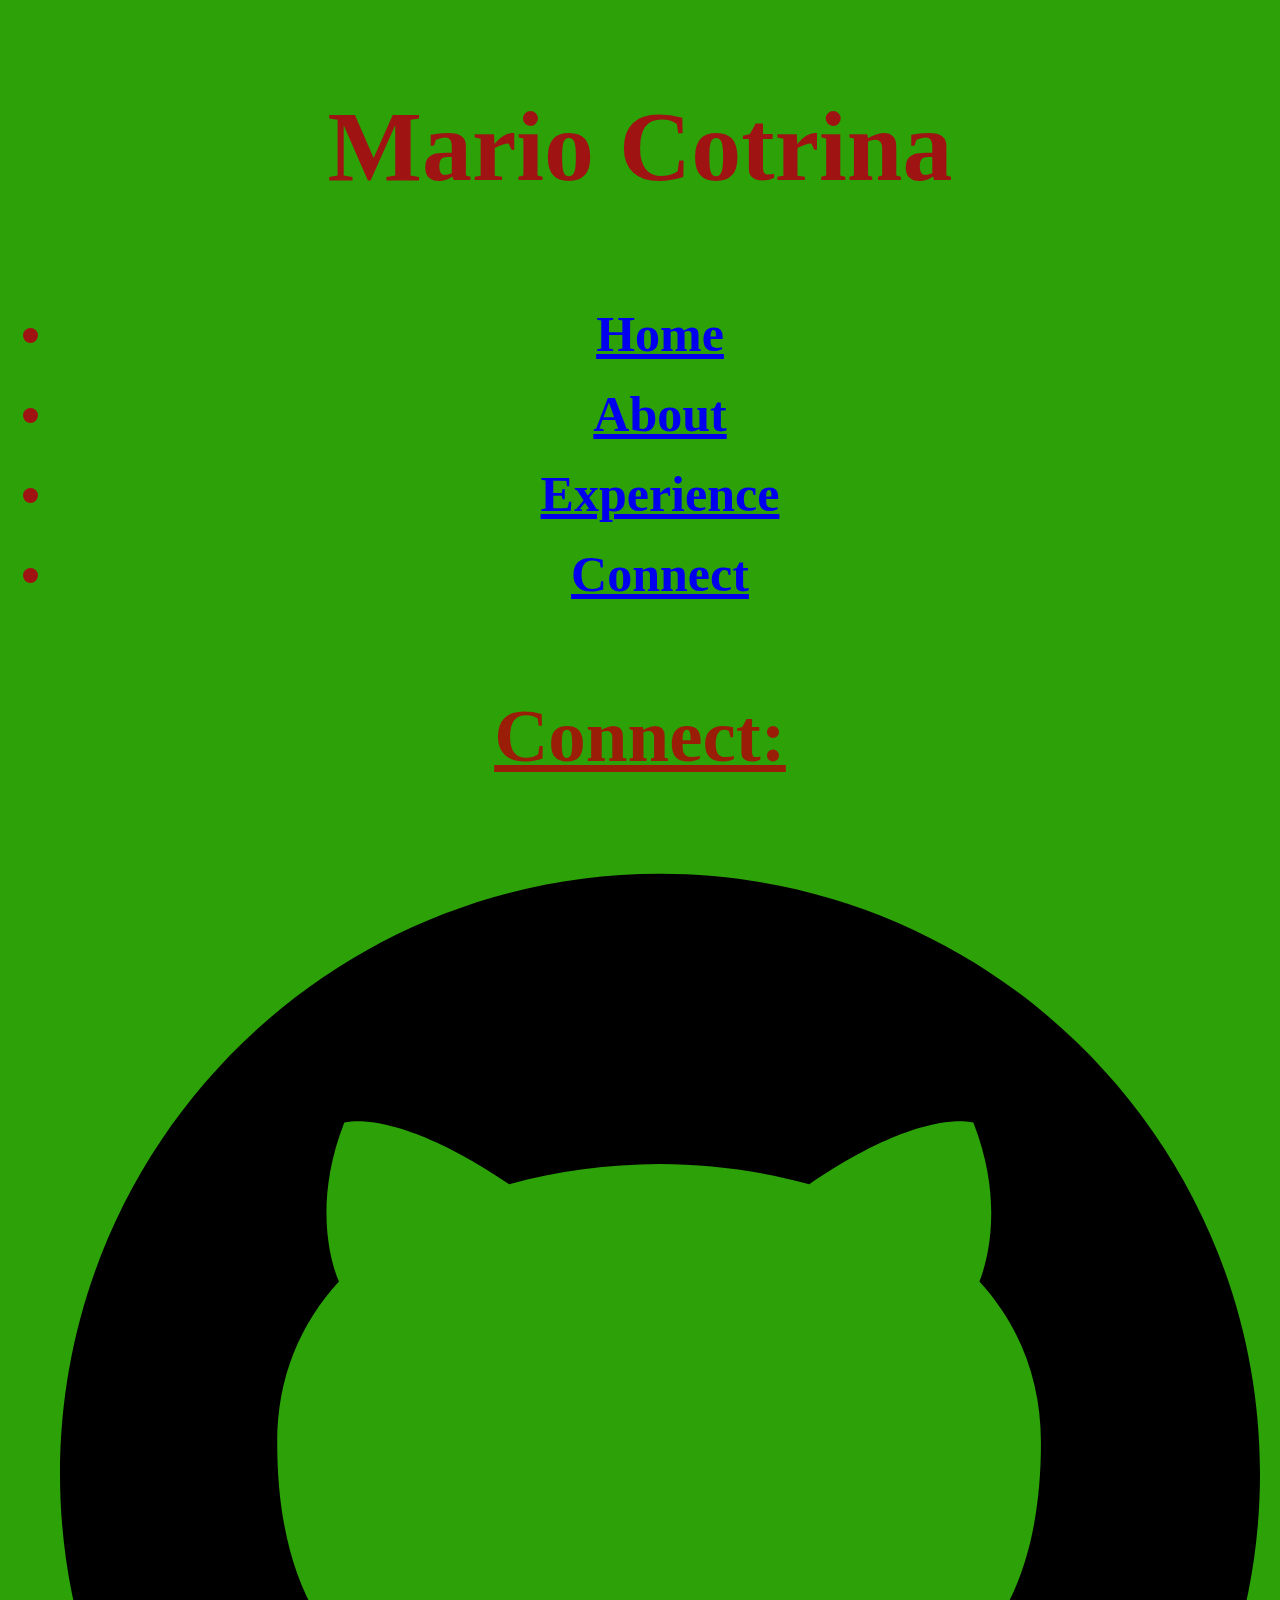
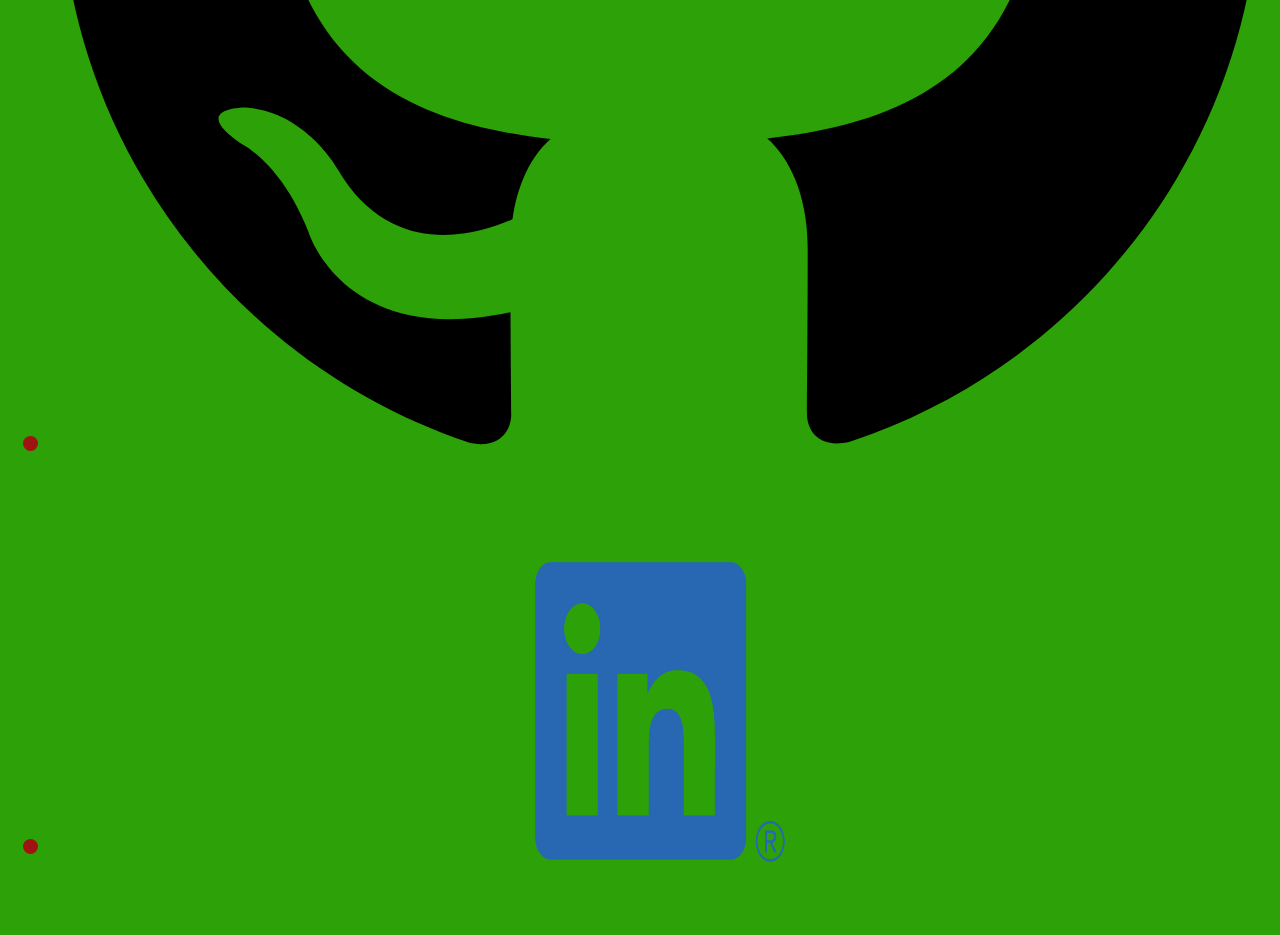
<file: connect.html>
<!DOCTYPE html>
<html lang="en">
  <head>
    <meta charset="UTF-8" />
    <meta name="viewport" content="width=device-width, initial-scale=1.0" />
    <title>My Website</title>
    <meta
      name="description"
      content="A personal website that showcases my experiences."
    />
    <link rel="stylesheet" href="css/index.css" />
  </head>
  <body>
    <h1>Mario Cotrina</h1>
    <nav class="navbar">
      <ul>
        <li><a href="index.html">Home</a></li>
        <li><a href="about.html">About</a></li>
        <li><a href="experience.html">Experience</a></li>
        <li><a href="connect.html">Connect</a></li>
      </ul>
    </nav>

    <section id="connect">
      <h2>Connect:</h2>
      <div class="social-container">
      <ul>
        <li>
          <a
            href="https://github.com/dashboard"
            target="_blank"
            rel="noopener noreferrer"
            >
            <svg role="img" viewBox="0 0 24 24" xmlns="http://www.w3.org/2000/svg"><title>GitHub</title><path d="M12 .297c-6.63 0-12 5.373-12 12 0 5.303 3.438 9.8 8.205 11.385.6.113.82-.258.82-.577 0-.285-.01-1.04-.015-2.04-3.338.724-4.042-1.61-4.042-1.61C4.422 18.07 3.633 17.7 3.633 17.7c-1.087-.744.084-.729.084-.729 1.205.084 1.838 1.236 1.838 1.236 1.07 1.835 2.809 1.305 3.495.998.108-.776.417-1.305.76-1.605-2.665-.3-5.466-1.332-5.466-5.93 0-1.31.465-2.38 1.235-3.22-.135-.303-.54-1.523.105-3.176 0 0 1.005-.322 3.3 1.23.96-.267 1.98-.399 3-.405 1.02.006 2.04.138 3 .405 2.28-1.552 3.285-1.23 3.285-1.23.645 1.653.24 2.873.12 3.176.765.84 1.23 1.91 1.23 3.22 0 4.61-2.805 5.625-5.475 5.92.42.36.81 1.096.81 2.22 0 1.606-.015 2.896-.015 3.286 0 .315.21.69.825.57C20.565 22.092 24 17.592 24 12.297c0-6.627-5.373-12-12-12"/></svg>
        </li>
        <br>
        <li>
          <a
            href="https://www.linkedin.com/feed/"
            target="_blank"
            rel="noopener noreferrer"
            >
            <img src="LI-In-Bug.png" width="100px" height="100px" alt=""><a href="https://www.flaticon.com/free-icons/linkedin" title="linkedin icons"></a>
          </a>
        </li>
      </ul>
      </div>
    </section>
  </body>
</html>
</file>
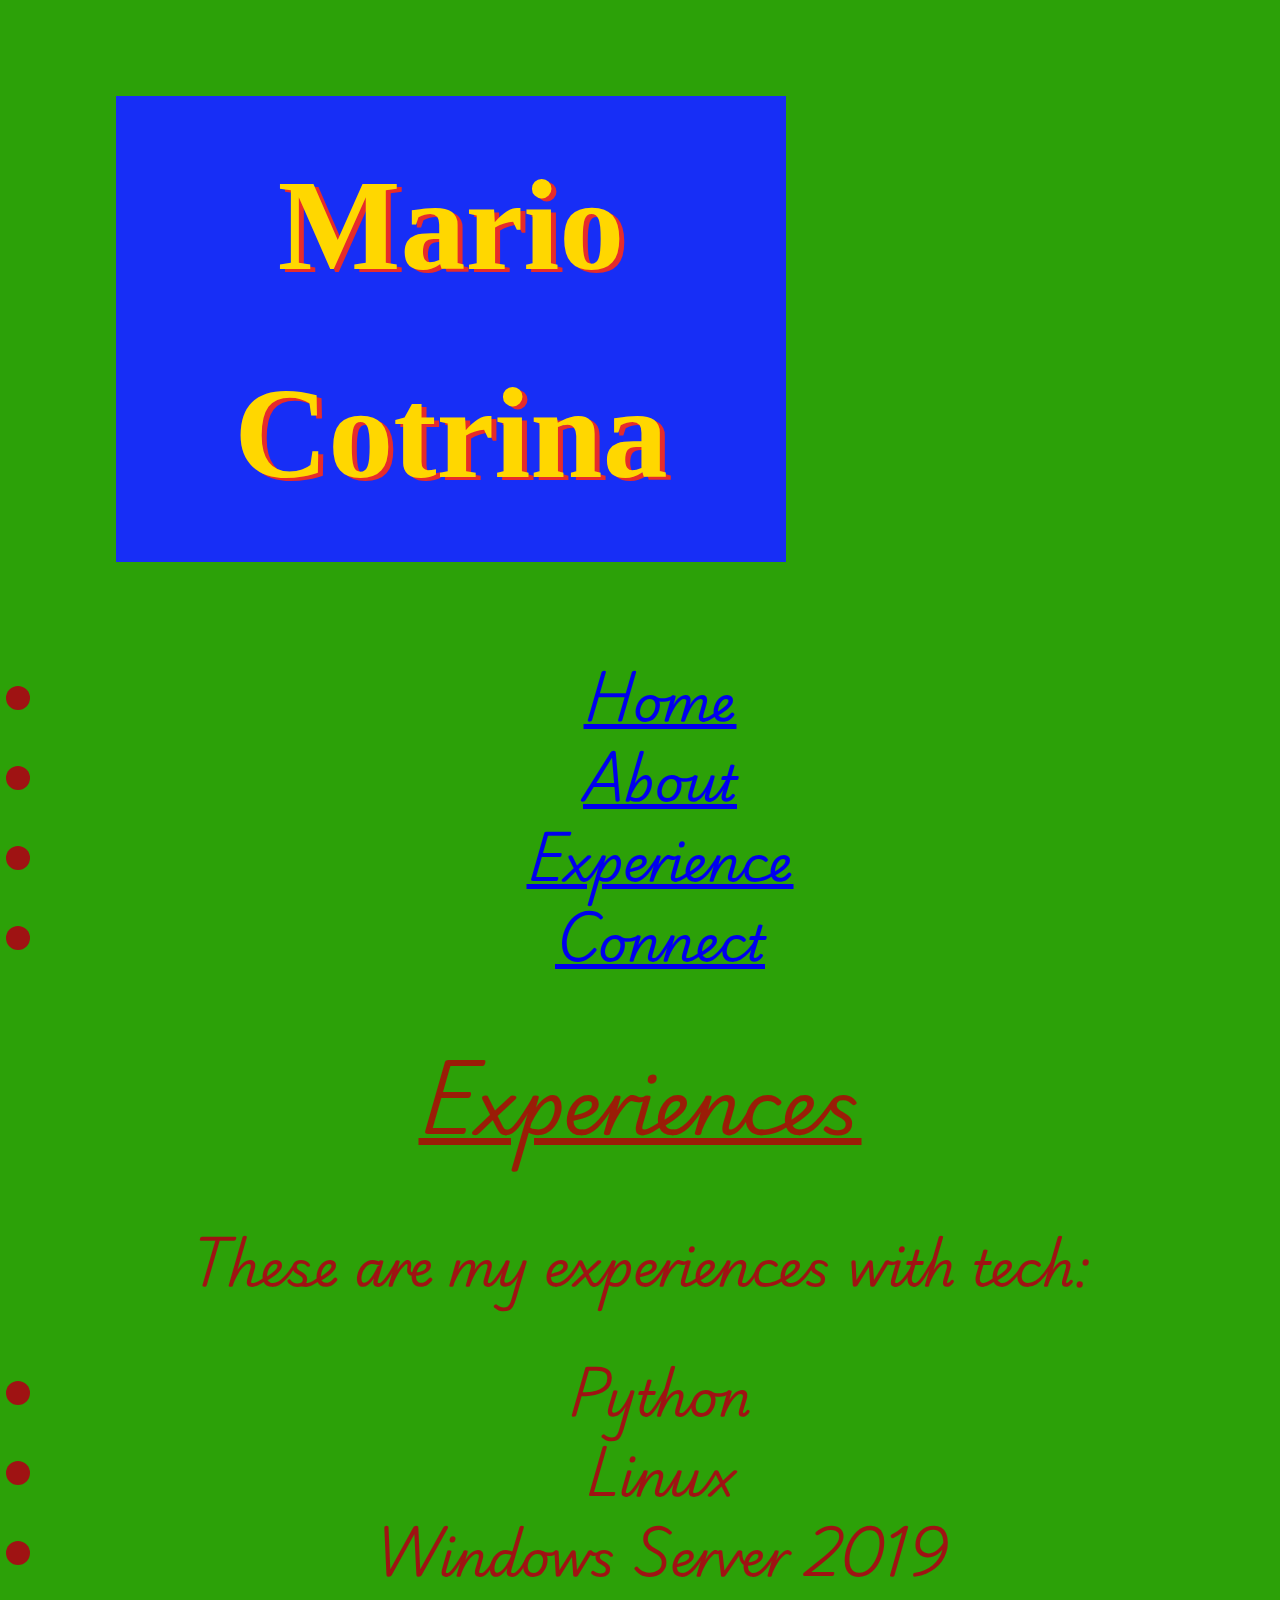
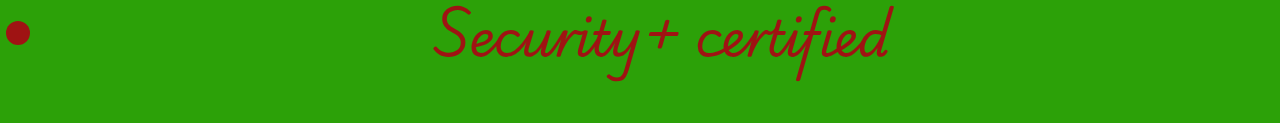
<file: experience.html>
<!DOCTYPE html>
<html lang="en">
  <head>
    <meta charset="UTF-8" />
    <meta name="viewport" content="width=device-width, initial-scale=1.0" />
    <title>My Website</title>
    <meta
      name="description"
      content="A personal website that showcases my experiences."
    />
    <link rel="preconnect" href="https://fonts.googleapis.com">
    <link rel="preconnect" href="https://fonts.gstatic.com" crossorigin>
    <link href="https://fonts.googleapis.com/css2?family=Playwrite+AU+SA:wght@100..400&display=swap" rel="stylesheet">
    <link rel="stylesheet" href="css/index.css" />
    <link rel="stylesheet" href="https://cdnjs.cloudflare.com/ajax/libs/font-awesome/6.7.2/css/all.min.css" integrity="sha512-Evv84Mr4kqVGRNSgIGL/F/aIDqQb7xQ2vcrdIwxfjThSH8CSR7PBEakCr51Ck+w+/U6swU2Im1vVX0SVk9ABhg==" crossorigin="anonymous" referrerpolicy="no-referrer" />
    
  </head>
  <body>
    <h1 class="heading-1">Mario Cotrina</h1>
    <nav class="navbar">
      <ul>
        <li><a href="index.html">Home</a></li>
        <li><a href="about.html">About</a></li>
        <li><a href="experience.html">Experience</a></li>
        <li><a href="connect.html">Connect</a></li>
      </ul>
    </nav>
    
    <section id="experience">
      <h2>Experiences</h2>
      <p>These are my experiences with tech:</p>
      <ul>
        <li>Python</li>
        <li>Linux</li>
        <li>Windows Server 2019</li>
        <li>Security+ certified</li>
      </ul>
    </section>
  </body>
</html>
</file>
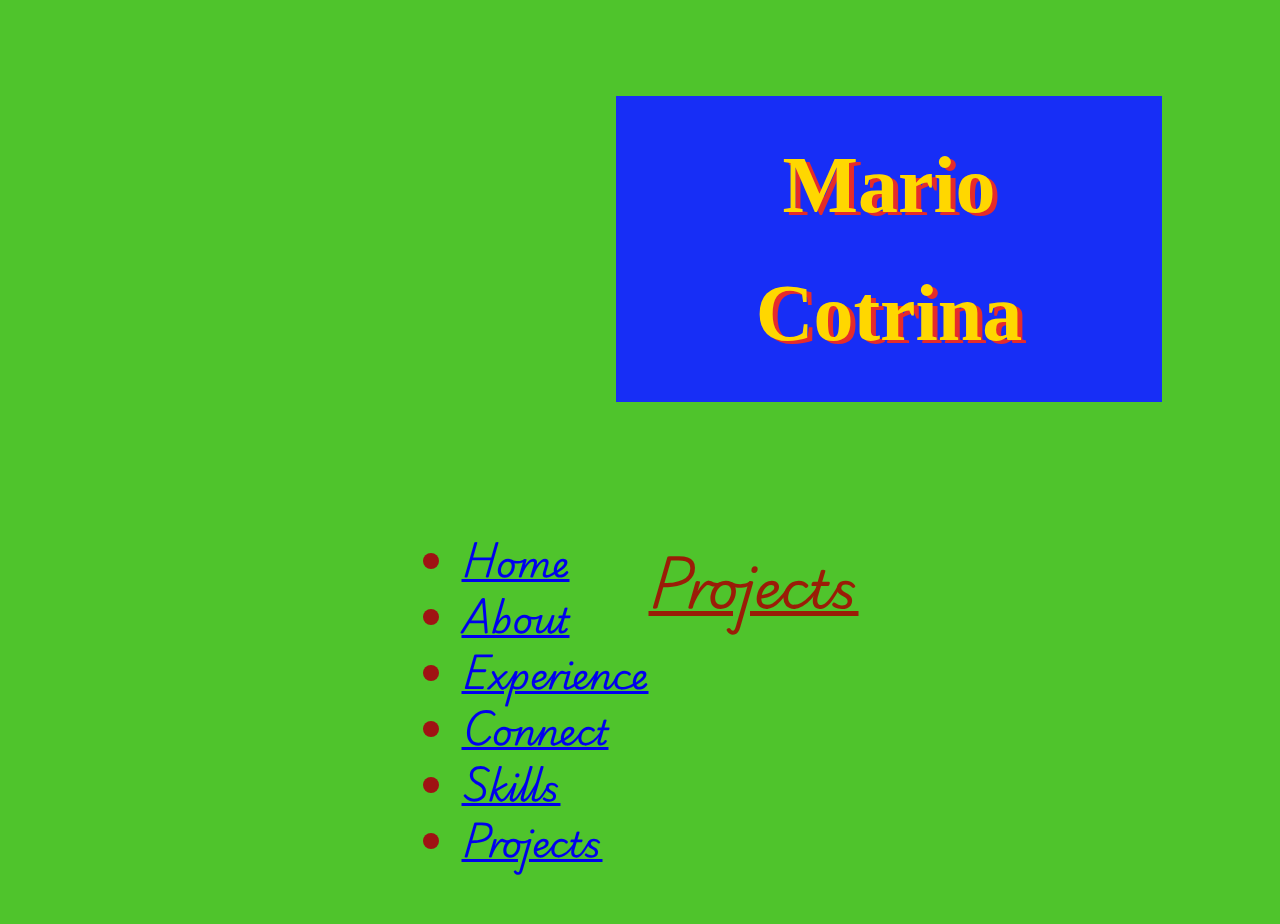
<file: projects.html>
<!DOCTYPE html>
<html lang="en">
  <head>
    <meta charset="UTF-8" />
    <meta name="viewport" content="width=device-width, initial-scale=1.0" />
    <title>My Website</title>
    <meta
      name="description"
      content="A personal website that showcases my experiences."
    />
    <link rel="preconnect" href="https://fonts.googleapis.com" />
    <link rel="preconnect" href="https://fonts.gstatic.com" crossorigin />
    <link
      href="https://fonts.googleapis.com/css2?family=Playwrite+AU+SA:wght@100..400&display=swap"
      rel="stylesheet"
    />
    <link rel="stylesheet" href="index.css" />
    <link
      rel="stylesheet"
      href="https://cdnjs.cloudflare.com/ajax/libs/font-awesome/6.7.2/css/all.min.css"
      integrity="sha512-Evv84Mr4kqVGRNSgIGL/F/aIDqQb7xQ2vcrdIwxfjThSH8CSR7PBEakCr51Ck+w+/U6swU2Im1vVX0SVk9ABhg=="
      crossorigin="anonymous"
      referrerpolicy="no-referrer"
    />
  </head>
  <body>
    <h1 class="heading-1">Mario Cotrina</h1>
    <header>
      <nav class="navbar">
        <ul>
          <li><a href="index.html">Home</a></li>
          <li><a href="about.html">About</a></li>
          <li><a href="experience.html">Experience</a></li>
          <li><a href="connect.html">Connect</a></li>
          <li><a href="skills.html">Skills</a></li>
          <li><a href="projects.html">Projects</a></li>
        </ul>
      </nav>
      <br>
    <section id="projects">
      <h2>Projects</h2>
        <br>
        <ul> </ul>
    </header>
  </body>
</html>
</file>
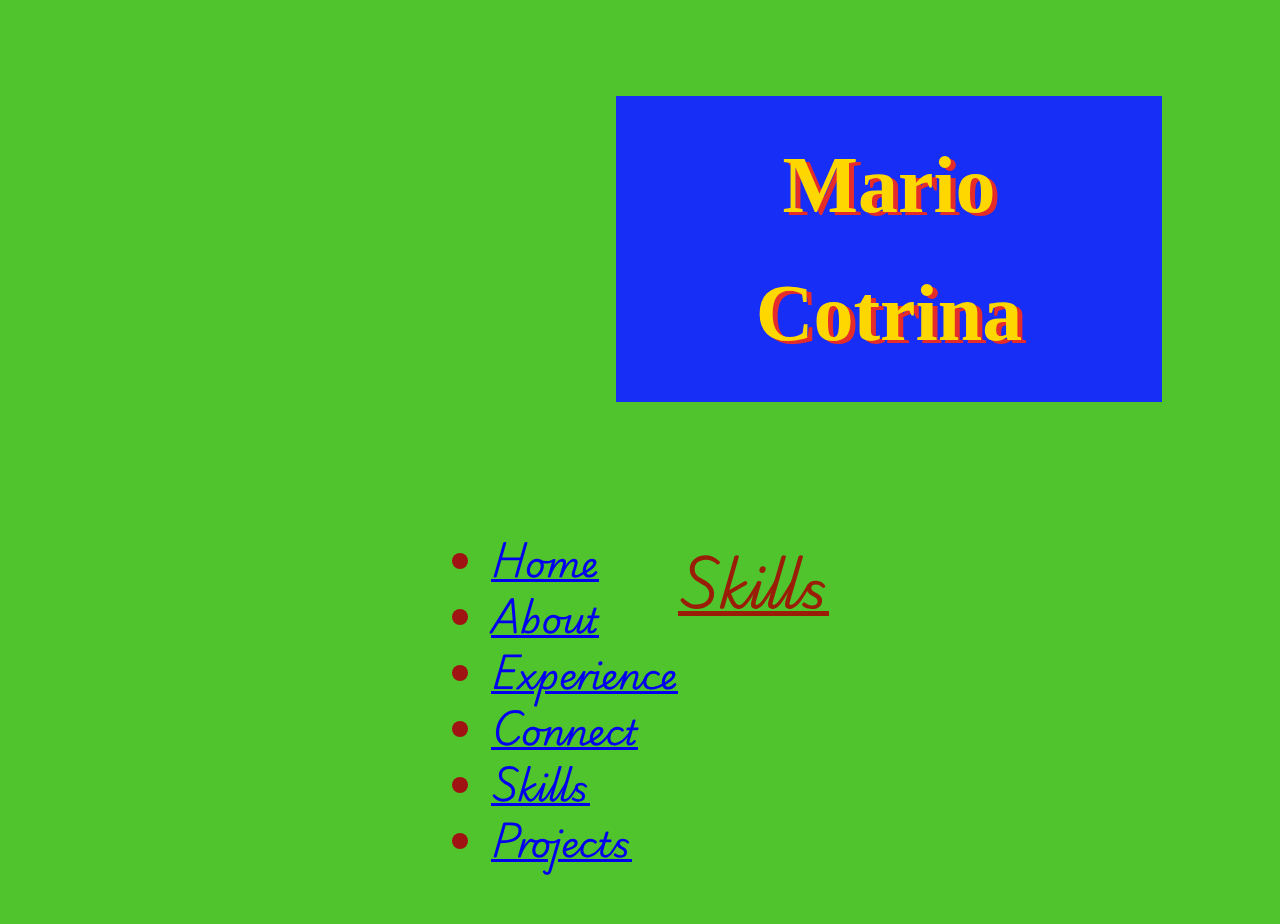
<file: skills.html>
<!DOCTYPE html>
<html lang="en">
  <head>
    <meta charset="UTF-8" />
    <meta name="viewport" content="width=device-width, initial-scale=1.0" />
    <title>My Website</title>
    <meta
      name="description"
      content="A personal website that showcases my experiences."
    />
    <link rel="preconnect" href="https://fonts.googleapis.com" />
    <link rel="preconnect" href="https://fonts.gstatic.com" crossorigin />
    <link
      href="https://fonts.googleapis.com/css2?family=Playwrite+AU+SA:wght@100..400&display=swap"
      rel="stylesheet"
    />
    <link rel="stylesheet" href="index.css" />
    <link
      rel="stylesheet"
      href="https://cdnjs.cloudflare.com/ajax/libs/font-awesome/6.7.2/css/all.min.css"
      integrity="sha512-Evv84Mr4kqVGRNSgIGL/F/aIDqQb7xQ2vcrdIwxfjThSH8CSR7PBEakCr51Ck+w+/U6swU2Im1vVX0SVk9ABhg=="
      crossorigin="anonymous"
      referrerpolicy="no-referrer"
    />
  </head>
  <body>
    <h1 class="heading-1">Mario Cotrina</h1>
    <header>
      <nav class="navbar">
        <ul>
          <li><a href="index.html">Home</a></li>
          <li><a href="about.html">About</a></li>
          <li><a href="experience.html">Experience</a></li>
          <li><a href="connect.html">Connect</a></li>
          <li><a href="skills.html">Skills</a></li>
          <li><a href="projects.html">Projects</a></li>
        </ul>
      </nav>
      <br>
    <section id="skills">
      <h2>Skills</h2>
      <br>
        <ul> </ul>
    </header>
  </body>
</html>
</file>
<file: css/index.css>
/* Phone Style first-default */

@media (min-width: 375px){
  .heading-1{
    font-family: Cambria, Cochin, Georgia, Times, 'Times New Roman', serif;
    font-size: 3rem;
    font-style: normal;
    margin: 0 4rem;
    text-align: center;
    background-color: rgb(241, 105, 90);
    color: rgb(75, 112, 244);
    padding: 5px;
    font-weight: bolder;
    text-shadow: 5px 2px rgb(245, 250, 90);
    align-items: center;
    
  }
  /* Body section */
  body {
    color: rgb(159, 19, 19);
    background-color: rgb(81, 120, 193); 
    font-size: 20px;
    font-family: "Playwrite AU SA", cursive;
    font-weight: bold;
    align-items: center;
    text-align: center;
    justify-content: center;
  }
  /* First element "About"*/
  #about {
    background-color: rgb(253, 182, 50);
    margin: 2rem;
    color: rgb(82, 14, 185);
    border: 3px solid black;
    border-radius: 12px;
    align-items: center;
    text-align: center;

  }
  /* Navbar */
  header {
    background-color: rgb(192, 96, 27);
    border: 3px solid black;
    border-radius: 10px;
    max-width: 600px;
    margin: 2rem auto;
    justify-content: center;
    align-items: center;
    text-align: center;
  }
  #navbar ul {
    list-style-type: none;
    display: block;
    text-align: center;
    align-items: center;
    justify-content: center;
    margin: 2rem;
    
  }
  
  #navbar a {
    color: rgb(255, 255, 255);
    text-decoration: none;
    display: block;
    text-align: center;
    justify-content: center;
    align-items: center;
    
  }
  #navbar a:hover {
    background-color: hsl(27, 83%, 54%);
  }
  /* All h2 subtitles */
  h2 {
    text-align: center;
    color: rgb(154, 29, 7);
    text-decoration: underline;
  
  }
  /* Second element "Experiences" grid */
  .container {
    display: grid;
    grid-gap:10px;
    grid-template-columns: repeat(3,1fr);
    grid-template-rows: repeat(4,1fr);
    background-color: rgb(247, 204, 83);
    padding: 10px;
    overflow:scroll;
  }
  
  .container > div {
    background-color: #7cb4f4;
    border: 3px solid rgb(8, 51, 105);
    padding: 15px;
    font-size: 20px;
    text-align: center;
    overflow-wrap: break-word;
    border-radius: 20px;
    margin: 0;
  }
  /* Third element "Connect" flexbox */
  #flex-container {
    width: 90%;
    height: 150px;
    background-color: white;
    margin: 1rem auto;
    border: 5px solid black;
    border-radius: 12px;
    display: grid;
    grid-template-columns: 1fr 1fr;
    max-width: 600px;
    margin: 100px auto;
    align-items: center;
  }
  
  #flex-container > div {
    background-color: #c93ef7;
    color: rgb(245, 153, 60);
    text-align: center;
    font-size: 1rem;
    margin: 1rem;
    
  }
  /* Icon logos */
  .fa-github{
    font-size: 70px;
    color: #000;
     
  }
  .fa-linkedin{
    font-size: 70px;
    color: #000;
      
  }
  .fa-github:hover{
    color: hsl(0, 0%, 60%);
  
  }
  .fa-linkedin:hover{
    color:  hsl(0, 0%, 66%);
  }
  img{
    height: 180px;
    width: 150px;
  }
  /* This is the skills section */
  #skills> ul{
    list-style-type: none;
    display:grid; 
    grid-template-columns: repeat(2, 1fr);
    grid-template-rows: repeat(2,1fr);
    column-gap: 20px;
    row-gap: 20px;
    height: 300px;
    max-width: 600px;
    margin: 10px;
    padding: 20px;
    align-items: center;
    color: #40f6c5;
    background-color: rgb(246, 74, 143);
    overflow-wrap: break-word;
    border-radius: 12px;
  }
  /* Leave a message section*/
  form{
    margin: 20px 0;
    padding: 40px;
    background: #8e6bfa;
    border-radius: 10px;
  }
  label{
    display: block;
    margin-top: 20px;
    font-weight: bold;
  }
  input, textarea{
    width: 60%;
    height: 3rem;
    border: 5px solid #8234ff;
    border-radius: 5px;
    font-size: 20px;
  }
  button[type="submit"]{
    background: #f471e2;
    color: rgb(11, 46, 61);
    cursor: pointer;
    padding: 20px 15px;
    font-size: 20px;
  }
  #messages{
    background: #60d7fb;
  }
  
  #messages ul{
    list-style: none;
  }

  #projects ul{
    list-style-type: none;
    display:grid; 
    grid-template-columns: 1fr;
    grid-template-rows: repeat(3,1fr);
    row-gap: 2rem;
    max-width: 600px;
    margin: 20px;
    padding: 20px;
    align-items: center;
    text-align: center;
    justify-content: center;
    color: #085540f4;
    background-color: rgba(172, 187, 6, 0.517);
    overflow-wrap: break-word;
    border: 5px solid black;
    border-radius: 12px;
  }
  
  #projects li{
    font-size: 20px;
    margin: 10px;
    padding: 10px;
    background-color: #f7b8b8;
    border-radius: 5px;
    border: 2px solid #ccc;
  }
}
  

/* Tablet Style */
@media (min-width: 768px){
  .heading-1{
    font-size: 100px;
    background-color: darkorange;
    color: rgb(17, 117, 112);
    text-align: center;
    text-shadow: 3px 2px yellow;
  
  }
  header {
    display: inline-flex;
    position: sticky;
    top: 0;
    max-width: 1024px;
    margin: 1rem;
    justify-content: center;
    align-items: center;
    text-align: center;
    
  }
  body {
    background-color: lightblue;
    font-size: 40px;
  }

/* First element "About"*/
  img{
    height: 300px;
    width: 250px;
  
  }
  #about {
    background-color: rgb(234, 139, 234);
    margin: 2rem;
    color: rgb(82, 14, 185);
    font-family: Arial, Helvetica, sans-serif;
  }

  #navbar ul{
    
    display: inline-flex;
    font-size: 25px;
    justify-content: space-evenly;
    gap: 20px;
    justify-content: center;
    align-items: center;
    text-align: center;
    text-decoration: underline 5px rgb(15, 4, 4);
    text-shadow: 5px 2px rgb(23, 12, 12);

  }
  #navbar a {
    padding: 20px;
    justify-content: center;
    align-items: center;
    text-align: center;
  }
/* Second element "Experiences" grid */
  .container > div {
    background-color: #40f6c5;
    border: 1px solid black;
    padding: 10px;
    font-size: 30px;
    
  }
  
  /* Third element "Connect" flexbox */
  #flex-container, #flex-container >div{
    width: 90%;
    height: 70%;
    margin: 0 auto;
    padding: 15px;
    font-size: 30px;
    overflow: hidden;
    background-color: rgb(118, 104, 212);
  }
  .fa-github, .fa-linkedin{
    font-size: 150px;
    margin: 1rem;
    overflow: hidden;
    align-items: center;
  }
   /* This is the skills section */
   #skills >ul{
    list-style-type: none;
    display:grid; 
    grid-template-columns: repeat(2, 1fr);
    grid-template-rows: repeat(2,1fr);
    column-gap: 35px 35px;
    max-width: 600px;
    margin: auto;
    padding: 20px;
    text-align: center;
    align-items: center;
    border: 5px solid black;
    color: #4040f6;
    background-color: rgb(240, 246, 74);
    overflow-wrap: break-word;
    justify-content: space-evenly;
  }

  #projects ul{
    align-items: center;
    max-width: 50%;
    margin: 20px auto;
    
  }

  
}
/* Desktop Styles */
@keyframes slideInLeft{
  from{
      transform: translateX(0px);
  }
  to{
      transform: translateX(550px);
  }
}
@media (min-width: 1024px){
  .heading-1{
    font-family: Cambria, Cochin, Georgia, Times, 'Times New Roman', serif;
    font-size: 130px;
    text-align: center;
    background-color: rgb(23, 46, 246);
    color: gold;
    width: 50%;
    padding: 25px;
    margin: 6rem;
    font-weight: bolder;
    text-shadow: 5px 3px rgb(230, 43, 43);
    animation-name: slideInLeft;
    animation-duration: 5s;
    animation-timing-function: ease-in-out;
    animation-delay: 2s;
    animation-iteration-count: infinite;
    animation-direction: alternate-reverse;
    animation-fill-mode: both;
    
  }
  /* Body section */
  body {
    color: rgb(159, 19, 19);
    background-color: rgb(44, 161, 8); 
    font-size: 50px;
    margin: 20px;
    font-family: "Playwrite AU SA", cursive;
    font-weight: bold;
    line-height: 1.6;
  }
  /* First element "About"*/
  #about {
    text-align: center;
    font-family: 'Times New Roman', Times, serif;
    list-style-type: none;
    margin: 2rem;
    border: 5px solid black;
    background-color: rgb(177, 238, 71);
    overflow-wrap: break-word;
  }
  /* Navbar */
  header {
    display: inline-flex;
    justify-content: center;
    position: sticky;
    top: 0;
  }
  #navbar ul {
    list-style-type: none;
    display: inline-flex;
    gap: 20px;
    background-color: rgb(192, 96, 27);
    padding: 10px;
    font-size: 35px;
    text-decoration: none;
    text-align: center;
    align-items: center;
    justify-content: center;
  }
  #navbar a {
    color: rgb(255, 255, 255);
    text-decoration: none;
    padding: 15px;
    display: block;
    text-align: center;
    
  }
  #navbar a:hover {
    background-color: hsl(27, 83%, 54%);
  }
  
  /* Second element "Experiences" grid */
  .container {
    display: grid;
    grid-gap:10px;
    grid-template-columns: repeat(3,1fr);
    grid-template-rows: repeat(4,1fr);
    background-color: rgb(247, 204, 83);
    padding: 10px;
    overflow: hidden;
  }
  
  .container > div {
    background-color: #7fbafd;
    border: 3px solid rgb(8, 51, 105);
    padding: 15px;
    font-size: 12px;
    text-align: center;
    overflow-wrap: break-word;
  }
  /* Third element "Connect" flexbox */
  #flex-container {
    width: 800px;
    height: 300px;
    background-color: #f1f1f1;
    margin: 80px auto;
    border: 5px solid black;
    border-radius: 12px;
    display: flex;
    flex-wrap: row wrap;
    padding: 30px;
    justify-content: space-evenly;
    align-items: center;
    column-gap: 30px;
    
  }
  
  #flex-container > div {
    background-color: rgb(178, 249, 127);
    color: rgb(245, 153, 60);
    margin: 80px auto;
    text-align: center;
    height: 270px;
    font-size: 30px;
    width: 250px;
    flex: 1 1 0;
  }

  .fa-github{
    font-size: 200px;
    margin: 1rem;
    overflow: hidden;
    align-items: center;
  }

  .fa-linkedin{
    font-size: 200px;
    margin: 1rem;
    overflow: hidden;
    align-items: center;
  }

  #skills >ul{
    list-style-type: none;
    display:grid; 
    grid-template-columns: repeat(2, 1fr);
    grid-template-rows: repeat(2,1fr);
    column-gap: 50px 50px;
    max-width: 1000px;
    margin: auto;
    padding: 20px;
    text-align: center;
    align-items: center;
    border: 5px solid black;
    color: #4040f6;
    background-color: rgb(240, 246, 74);
    overflow-wrap: break-word;
    justify-content: space-evenly;
  }

  #projects ul{
    align-items: center;
    max-width: 30%;
    margin: 20px auto;
    padding: 20px;
  }
  #projects li{
    margin: 0 auto;
  }

}
</file>
<file: index.css>
/* desktop-first - Desktop Styles */

/* Head title "Mario Cotrina"  */
@keyframes slideInLeft{
    from{
        transform: translateX(0px);
    }
    to{
        transform: translateX(350px);
    }
}

.heading-1{
    font-family: Cambria, Cochin, Georgia, Times, 'Times New Roman', serif;
    font-size: 80px;
    text-align: center;
    background-color: rgb(23, 46, 246);
    color: gold;
    width: 40%;
    padding: 25px;
    margin: 6rem;
    font-weight: bolder;
    text-shadow: 5px 3px rgb(230, 43, 43);
    animation-name: slideInLeft;
    animation-duration: 5s;
    animation-timing-function: ease-in-out;
    animation-delay: 2s;
    animation-iteration-count: infinite;
    animation-direction: alternate-reverse;
    animation-fill-mode: both;
    transform: translateX(500px);
}
/* Body section */
body {
    color: rgb(159, 19, 19);
    background-color: rgb(79, 196, 44); 
    font-size: 35px;
    margin: 20px;
    font-family: "Playwrite AU SA", cursive;
    font-weight: bold;
    line-height: 1.6;
}
/* First element "About"*/
#about {
  text-align: center;
  list-style-type: none;
  margin-left: none;
  margin-right: none;
  border: 5px solid black;
  background-color: rgb(177, 238, 71);
  overflow-wrap: break-word;
}
/* Navbar */
header {
  display: flex;
  justify-content: center;
  position: sticky;
  top: 0;
}
#navbar ul {
  list-style-type: none;
  display: inline-flex;
  gap: 20px;
  background-color: rgb(192, 96, 27);
  padding: 10px;
}
#navbar a {
  color: rgb(255, 255, 255);
  text-decoration: none;
  padding: 15px;
  display: block;
  text-align: center;
  
}
#navbar a:hover {
  background-color: hsl(27, 83%, 54%);
}
/* All h2 subtitles */
h2 {
  text-align: center;
  color: rgb(154, 29, 7);
  text-decoration: underline;

}
/* Second element "Experiences" grid */
.container {
  display: grid;
  grid-gap:10px;
  grid-template-columns: repeat(3,1fr);
  grid-template-rows: repeat(4,1fr);
  background-color: rgb(247, 204, 83);
  padding: 10px;
  overflow: hidden;
}

.container > div {
  background-color: #f1f1f1;
  border: 1px solid black;
  padding: 20px;
  font-size: 30px;
  text-align: center;
  overflow-wrap: break-word;
}
/* Third element "Connect" flexbox */
#flex-container {
  width: 600px;
  height: 250px;
  background-color: #f1f1f1;
  margin: 80px auto;
  border: 5px solid black;
  border-radius: 12px;
  display: flex;
  flex-wrap: row wrap;
  padding: 30px;
  justify-content: space-evenly;
  align-items: center;
  column-gap: 30px;
  
}

#flex-container > div {
  background-color: rgb(178, 249, 127);
  color: rgb(245, 153, 60);
  margin: 80px auto;
  text-align: center;
  height: 250px;
  font-size: 30px;
  width: 250px;
  flex: 1 1 0;
}
/* Icon logos */
.fa-github{
   font-size: 200px;
   color: #000;
   
}
.fa-linkedin{
    font-size: 200px;
    color: #000;
    
}
.fa-github:hover{
    color: hsl(0, 0%, 60%);

}
.fa-linkedin:hover{
    color:  hsl(0, 0%, 66%);
}
/* Tablet Styles */
@media screen and (max-width: 1024px){
  body, #about, .container > div, #navbar{
    font-size: 20px;
  }
  .fa-github, .fa-linkedin{
    font-size: 150px;
    margin: 0 auto;
    overflow: hidden;
    align-items: center;
  }
  
  #flex-container, #flex-container >div{
    width: 90%;
    height: 20%;
    margin: 0 auto;
    padding: 15px;
    font-size: 15px;
    overflow: hidden;
    background-color: rgb(118, 104, 212);
  }
  img{
    height: 200px;
    width: 170px;

  }
  .heading-1{
    font-size: 50px;
    background-color: darkorange;
    color: rgb(17, 117, 112);

    
  }
  body {
    background-color: lightblue;
  }
  #about {
    background-color: rgb(234, 139, 234);
    margin: 2rem;
    color: rgb(82, 14, 185);
  }
  h2 {
    color: seagreen;
  
  }
  #navbar ul{
    background-color: rgb(85, 111, 40);
    margin-left: 25rem;
    margin-right: 25rem;

  }
  .container > div {
    background-color: #40f6c5;
    border: 1px solid black;
    padding: 10px;
}


/* Phone styles */
@media screen and (max-width: 25rem){
  body, #about, .container > div, #navbar{
    font-size: 10px;
  }
  .fa-github, .fa-linkedin{
    font-size: 50px;
    margin: 0 auto;
    overflow: hidden;
    align-items: center;
  }
  
  #flex-container, #flex-container >div{
    width: 90%;
    height: 20%;
    margin: 0 auto;
    font-size: 10px;
    overflow: hidden;
    background-color: orange;
    color: #5986ee;
  }
  img{
    height: 15rem;
    width: 12rem;

  }
  .heading-1{
    font-size: 40px;
    color: rgb(75, 112, 244);
    text-shadow: 5px 2px rgb(245, 250, 90);
    animation-iteration-count: 1;
    background-color: rgb(241, 105, 90);
    font-style: normal;
    border-radius: 20px;
    
  }
  #navbar ul{
    background-color: rgb(221, 221, 83);
    overflow: visible;
    gap: 9px;
    margin-left: 10rem;
    margin-right: 10rem;
    
  }
  .container > div {
    background-color: #7fbafd;
    border: 3px solid rgb(8, 51, 105);
    padding: 15px;
    font-size: 12px;
    text-align: center;
    overflow-wrap: break-word;
    border-radius: 20px;
  }
  #about {
    background-color: rgb(253, 182, 50);
    margin: 1rem;
    color: rgb(82, 14, 185);
    border-radius: 12px;
  }
  h2 {
    color: rgb(230, 56, 236);
  
  }
}
</file>
